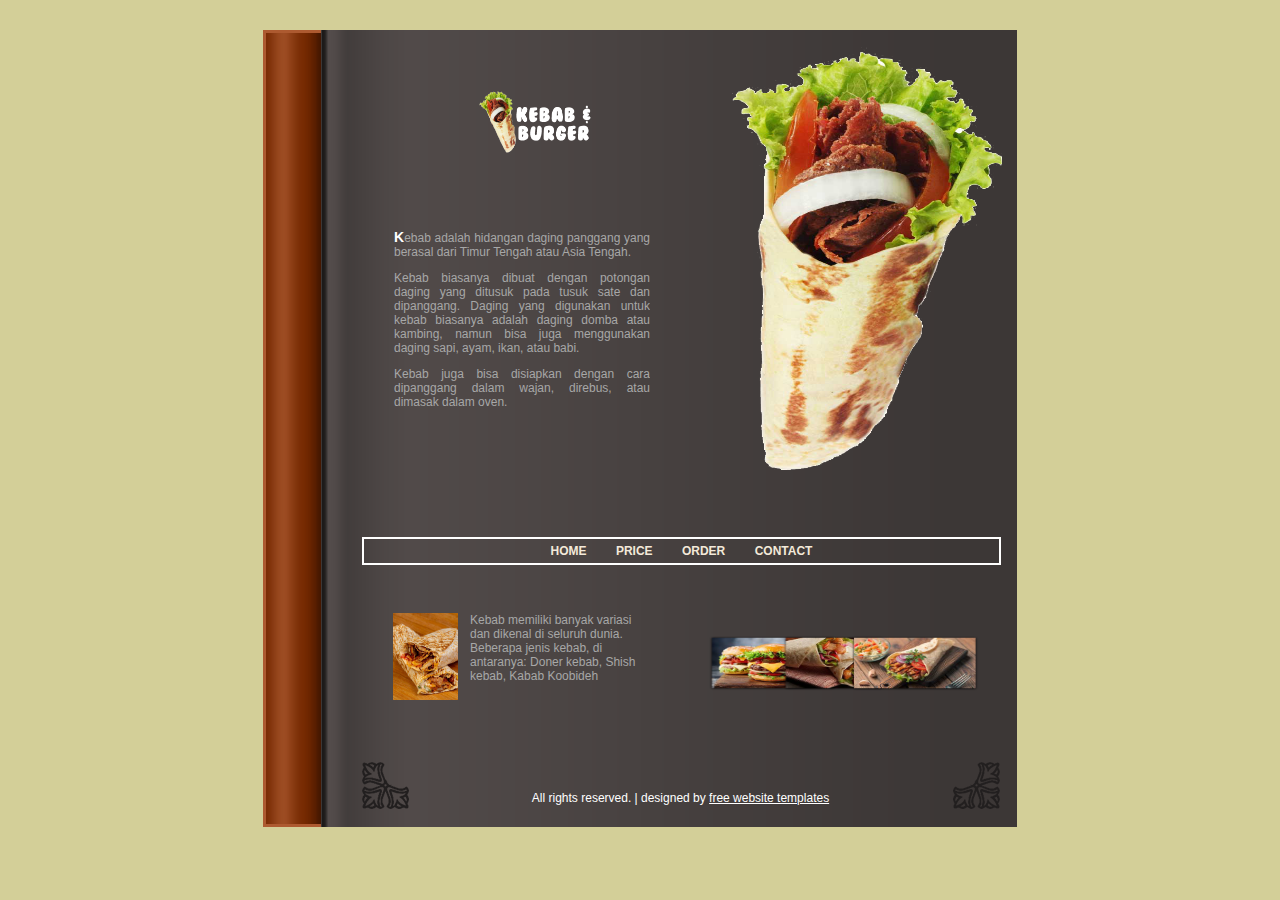
<file: index.html>
<!DOCTYPE html PUBLIC "-//W3C//DTD XHTML 1.0 Strict//EN" "http://www.w3.org/TR/xhtml1/DTD/xhtml1-strict.dtd">
<html xmlns="http://www.w3.org/1999/xhtml" xml:lang="en" lang="en">
<head>
<meta http-equiv="Content-Type" content="text/html; charset=utf-8"/>
<title>Kebab & Burger</title>
<link rel="stylesheet" href="style.css" type="text/css" charset="utf-8" />
</head>
<body>
<div id="wrapper">
  <div id="body">
    <div id="body-top">
      <div id="body-bot">
        <div id="header"> <img src="images/pngegg.png" width="270" height="423" alt="Pic 1" id="person" />
          <h1><img src="images/kebabl.ogo.png" width="370" height="150" alt="My Diary" /></h1>
          <div id="about">
            <p><span class="first-letter">K</span>ebab adalah hidangan daging panggang yang berasal dari Timur Tengah atau Asia Tengah.</p>
            <p>Kebab biasanya dibuat dengan potongan daging yang ditusuk pada tusuk sate dan dipanggang. Daging yang digunakan untuk kebab biasanya adalah daging domba atau kambing, namun bisa juga menggunakan daging sapi, ayam, ikan, atau babi.</p>
            Kebab juga bisa disiapkan dengan cara dipanggang dalam wajan, direbus, atau dimasak dalam oven.
          </div>
          <div class="clear"></div>
          <ul>
            <li><a href="index.html">Home</a></li>
            <li><a href="price.html">Price</a></li>
            <li><a href="order.html">Order</a></li>
            <li><a href="contact.html">CONTACT</a></li>

          </ul><br><br>
        </div>
        <div id="tray">
          <div id="tray-left">
            <!-- <h2><img src="images/h_hobbies.gif" width="70" height="20" alt="H Hobbies" /></h2> -->
            <img src="images/w0iardr0yaa0iwx.jpeg" width="65" height="87" alt="Pic 2" class="left" />
            <p>Kebab memiliki banyak variasi dan dikenal di seluruh dunia. Beberapa jenis kebab, di antaranya: 
              Doner kebab, Shish kebab, Kabab Koobideh
          </div>
          <div id="tray-right">
            <!-- <h2><img src="images/h_collections.gif" width="90" height="20" alt="H Collections" /></h2> -->
            <img src="images/keburger.png" width="329" height="100" alt="Pic 3" />
            <!-- <p class="more"><a href="#">click here for more</a></p> -->
             <br><br><br><br>
          </div>
          <div class="clear"></div>
        </div>
        <div id="footer">
          <div id="footer-right">All rights reserved. | designed by <a href="http://www.freewebsitetemplates.com">free website templates</a></div>
        </div>
      </div>
    </div>
  </div>
</div>
</body>
</html>
</file>
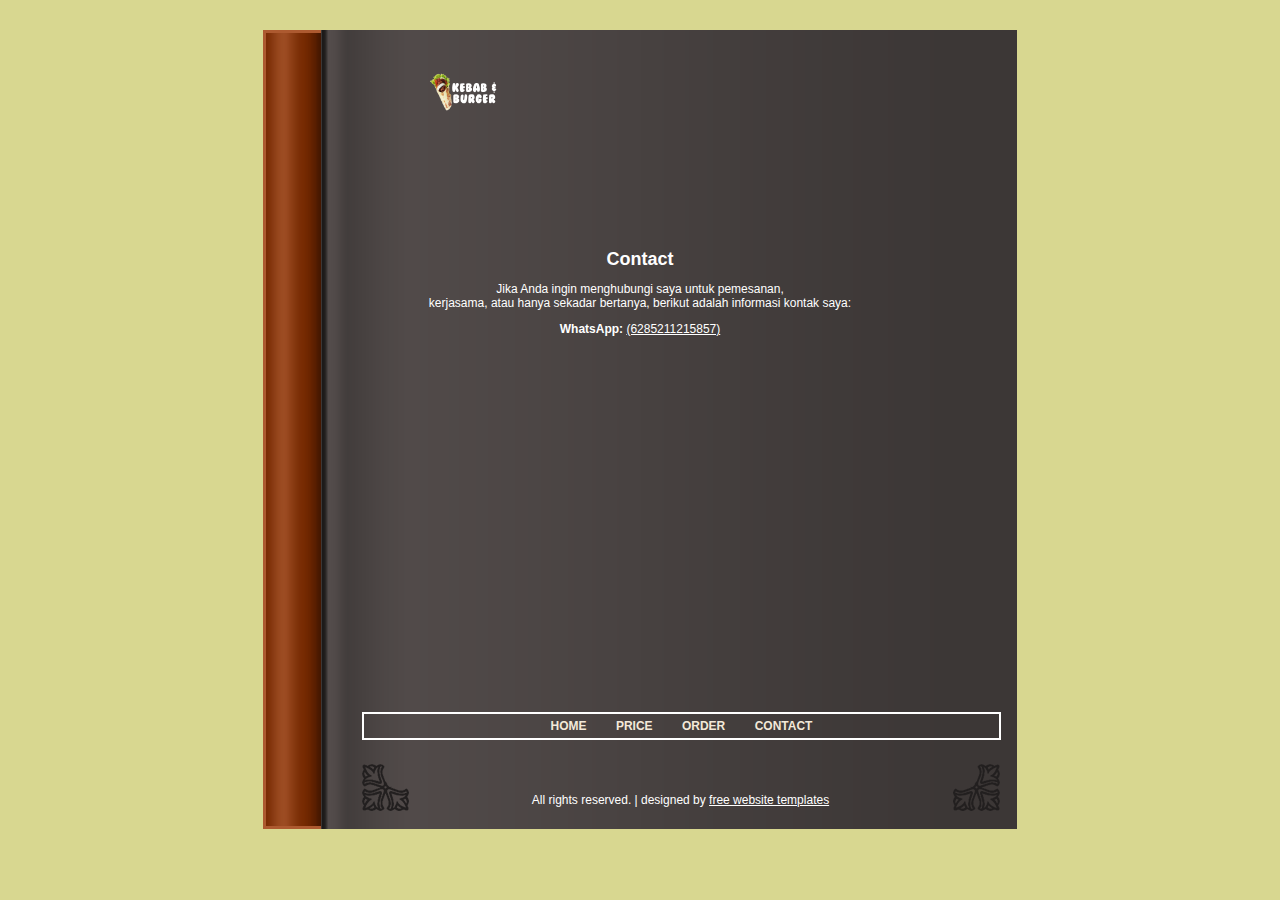
<file: contact.html>
<!DOCTYPE html PUBLIC "-//W3C//DTD XHTML 1.0 Strict//EN" "http://www.w3.org/TR/xhtml1/DTD/xhtml1-strict.dtd">
<html xmlns="http://www.w3.org/1999/xhtml" xml:lang="en" lang="en">
<head>
<meta http-equiv="Content-Type" content="text/html; charset=utf-8"/>
<title>My Diary</title>
<link rel="stylesheet" href="order.css" type="text/css" charset="utf-8" />
</head>
<body>
<div id="wrapper">
  <div id="body">
    <div id="body-top">
      <div id="body-bot">
        <div id="header"> 
          <h1><img src="images/kebabl.ogo.png" width="220" height="90" alt="My Diary" /></h1>
          <br><br><br>
          <div id="about-section">
            <div id="contact-section">
              <!-- Contact Section -->
              <h2>Contact</h2>
              <p>Jika Anda ingin menghubungi saya untuk pemesanan,<br> kerjasama, atau hanya sekadar bertanya, berikut adalah informasi kontak saya:</p>
              <strong>WhatsApp:</strong> <a href="https://wa.me/6285211215857"> (6285211215857)</a></li>
            </div>
            <br><br><br><br><br><br><br><br><br><br><br><br><br><br><br><br><br><br>
            <h2></h2>
            <p>
              <!-- Halo! Saya adalah seorang pecinta makanan dengan minat khusus pada makanan khas Timur Tengah. <br>
              Dalam halaman ini, saya berbagi pengalaman,br resep, dan kisah tentang perjalanan kuliner saya. 
              Selain itu, saya juga menyediakan layanan pemesanan makanan seperti kebab dan burger, 
              yang telah disiapkan dengan penuh cinta dan rasa autentik. -->
            </p>
            <!-- <p>
              Jika Anda ingin tahu lebih banyak tentang perjalanan kuliner saya, jangan ragu untuk menghubungi saya!
            </p> -->
          </div>



          <div class="clear"></div><br><br><br>
          <ul>
            <li><a href="index.html">Home</a></li>
            <li><a href="price.html">Price</a></li>
            <li><a href="order.html">Order</a></li>
            <li><a href="contact.html">CONTACT</a></li>
          </ul>
        </div>

        <div id="footer">
          <div id="footer-right">All rights reserved. | designed by <a href="http://www.freewebsitetemplates.com">free website templates</a></div>
        </div>
      </div>
    </div>
  </div>
</div>

</body>
</html>
</file>
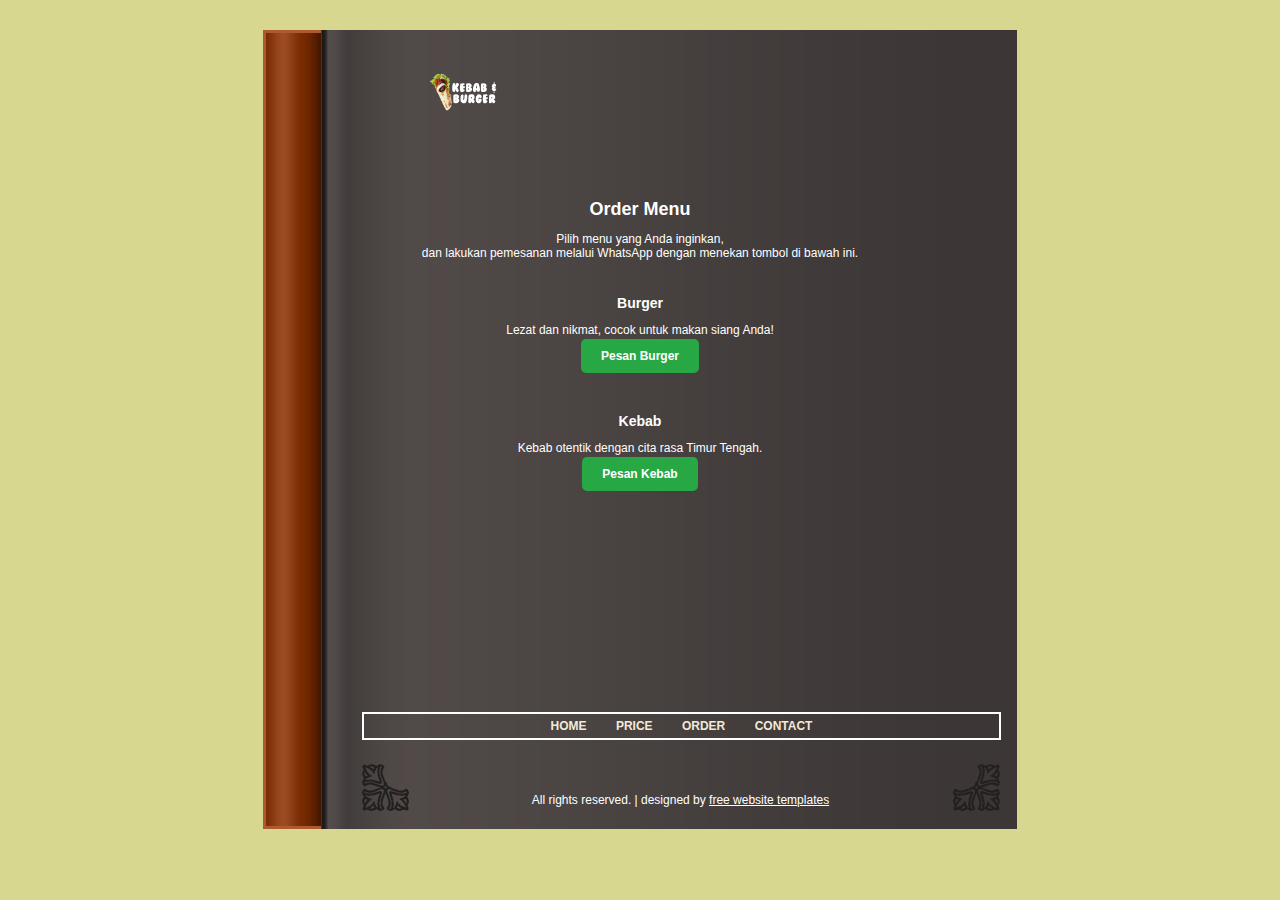
<file: order.html>
<!DOCTYPE html PUBLIC "-//W3C//DTD XHTML 1.0 Strict//EN" "http://www.w3.org/TR/xhtml1/DTD/xhtml1-strict.dtd">
<html xmlns="http://www.w3.org/1999/xhtml" xml:lang="en" lang="en">
<head>
<meta http-equiv="Content-Type" content="text/html; charset=utf-8"/>
<title>My Diary</title>
<link rel="stylesheet" href="order.css" type="text/css" charset="utf-8" />
</head>
<body>
<div id="wrapper">
  <div id="body">
    <div id="body-top">
      <div id="body-bot">
        <div id="header"> 
          <h1><img src="images/kebabl.ogo.png" width="220" height="90" alt="My Diary" /></h1> <br><br><br>
          <div id="about">
          </div>

          <!-- Konten Order -->
          <div id="order-section">
            <h2>Order Menu</h2>
            <p>Pilih menu yang Anda inginkan,<br> dan lakukan pemesanan melalui WhatsApp dengan menekan tombol di bawah ini.</p>
            
            <!-- Order Burger -->
            <div class="order-item">
              <h3>Burger</h3>
              <p>Lezat dan nikmat, cocok untuk makan siang Anda!</p>
              <a href="https://wa.me/6285211215857?text=Saya%20ingin%20memesan%20Burger" class="order-button">
                Pesan Burger
              </a>
            </div>

            <!-- Order Kebab -->
            <div class="order-item">
              <h3>Kebab</h3>
              <p>Kebab otentik dengan cita rasa Timur Tengah.</p>
              <a href="https://wa.me/6285211215857?text=Saya%20ingin%20memesan%20Kebab" class="order-button">
                Pesan Kebab
              </a>
            </div>
          </div>

          <div class="clear"></div><br><br><br><br><br><br><br><br><br><br><br><br><br><br>
          <ul>
            <li><a href="index.html">Home</a></li>
            <li><a href="price.html">Price</a></li>
            <li><a href="order.html">Order</a></li>
            <li><a href="contact.html">CONTACT</a></li>
          </ul>
        </div>

        <div id="footer">
          <div id="footer-right">All rights reserved. | designed by <a href="http://www.freewebsitetemplates.com">free website templates</a></div>
        </div>
      </div>
    </div>
  </div>
</div>

</body>
</html>
</file>
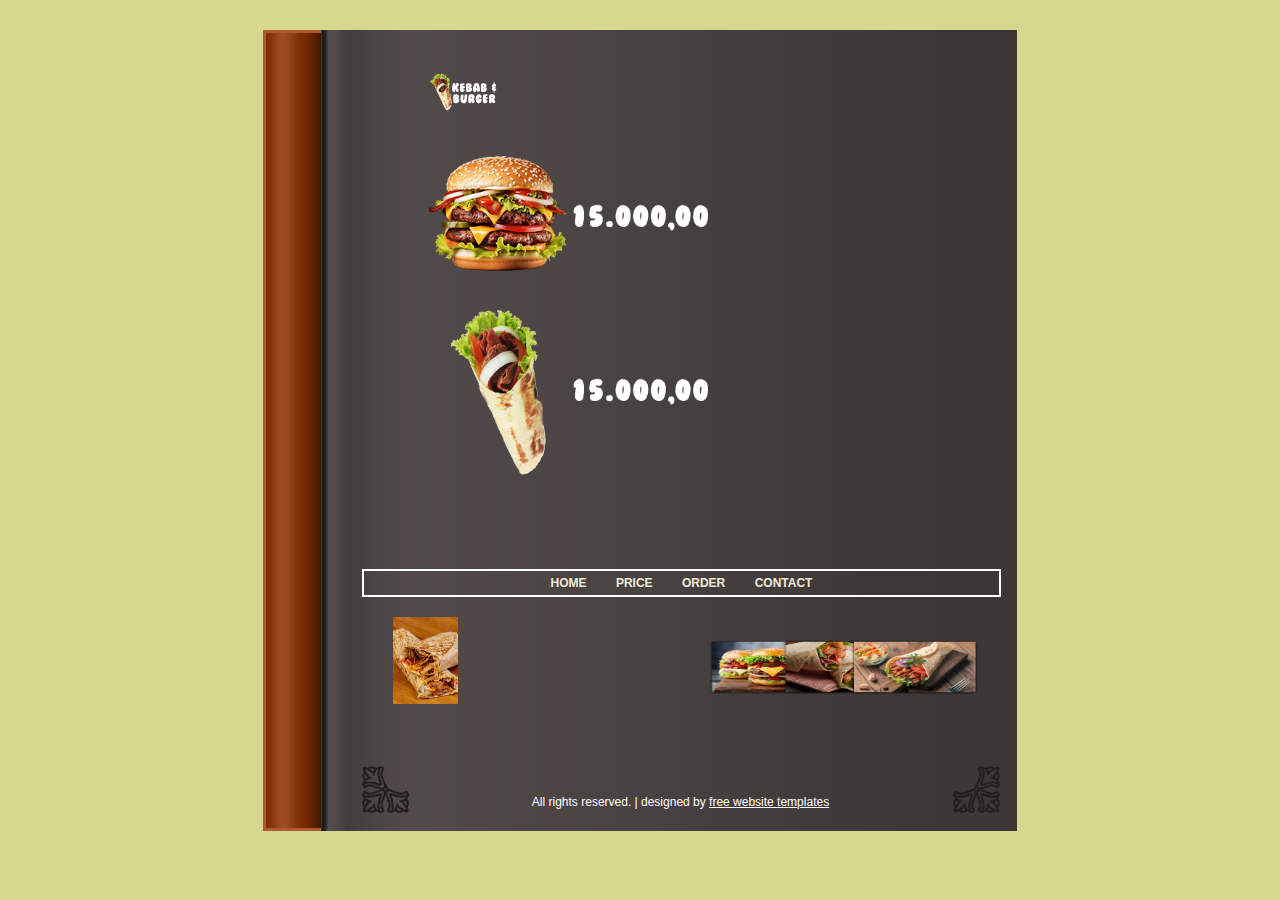
<file: price.html>
<!DOCTYPE html PUBLIC "-//W3C//DTD XHTML 1.0 Strict//EN" "http://www.w3.org/TR/xhtml1/DTD/xhtml1-strict.dtd">
<html xmlns="http://www.w3.org/1999/xhtml" xml:lang="en" lang="en">
<head>
<meta http-equiv="Content-Type" content="text/html; charset=utf-8"/>
<title>My Diary</title>
<link rel="stylesheet" href="order.css" type="text/css" charset="utf-8" />
</head>
<body>
<div id="wrapper">
  <div id="body">
    <div id="body-top">
      <div id="body-bot">
        <div id="header"> 
          <h1><img src="images/kebabl.ogo.png" width="220" height="90" alt="My Diary" /></h1> <br>
          <div id="about">
            <!-- <p><span class="first-letter">K</span>ebab adalah hidangan daging panggang yang berasal dari Timur Tengah atau Asia Tengah.</p>
            <p>Kebab biasanya dibuat dengan potongan daging yang ditusuk pada tusuk sate dan dipanggang. Daging yang digunakan untuk kebab biasanya adalah daging domba atau kambing, namun bisa juga menggunakan daging sapi, ayam, ikan, atau babi.</p>
            Kebab juga bisa disiapkan dengan cara dipanggang dalam wajan, direbus, atau dimasak dalam oven. -->
          </div>
          <img src="images/burger.png" width="530" height="223" alt="" id="person"  /> <img src="images/kebab.png" width="530" height="223" alt="" id="person"  />
          <div class="clear"></div><br><br><br><br><br>
          <ul>
            <li><a href="index.html">Home</a></li>
            <li><a href="price.html">Price</a></li>
            <li><a href="order.html">Order</a></li>
            <li><a href="contact.html">CONTACT</a></li>

          </ul>
        </div>
        <div id="tray">
          <div id="tray-left">
            <!-- <h2><img src="images/h_hobbies.gif" width="70" height="20" alt="H Hobbies" /></h2> -->
            <img src="images/w0iardr0yaa0iwx.jpeg" width="65" height="87" alt="Pic 2" class="left" />
            <!-- <p>Kebab memiliki banyak variasi dan dikenal di seluruh dunia. Beberapa jenis kebab, di antaranya: 
              Doner kebab, Shish kebab, Kabab Koobideh -->
          </div>
          <div id="tray-right">
            <!-- <h2><img src="images/h_collections.gif" width="90" height="20" alt="H Collections" /></h2> -->
            <img src="images/keburger.png" width="329" height="100" alt="Pic 3" />
            <!-- <p class="more"><a href="#">click here for more</a></p> -->
             <br><br><br><br>
          </div>
          <div class="clear"></div>
        </div>
        <div id="footer">
          <div id="footer-right">All rights reserved. | designed by <a href="http://www.freewebsitetemplates.com">free website templates</a></div>
        </div>
      </div>
    </div>
  </div>
</div>
</body>
</html>
</file>
<file: style.css>
html, body, ul, li, h1, h2, h3, h4 {
	margin: 0px;
	padding: 0px;
	list-style: none;
}
h1 img {
	display: block;
}
img {
	border: 0px;
}
a {
	color: white;
}
a:hover {
	color: #eee;
}
.left {
	float: left;
}
.right {
	float: right;
}
.more {
	text-align: right;
}
.clear {
	clear: both;
}

body {
	background: #d3cf98;
	font: 12px arial, sans-serif;
	color: #A7A7A7;
	padding: 30px 5px;
	text-align: center;
}
/************************** wrappers **********************************/
#wrapper {
	text-align: left;
	width: 754px;
	margin: auto;
	background: url(images/body_bg.gif) repeat-y;
}
#body {
	position: relative;
}
#body-top {
	background: top left url(images/bar.gif) no-repeat;
}
#body-bot {
	background: bottom left url(images/bar.gif) no-repeat;
}
/************************** Header **********************************/
h1 {
	padding: 17px 0px 0px 95px;
}
#person {
	float:right;
	padding: 17px 15px 0px 0px;
	right: 20px;
	display:inline;			
}
#about {
	float:left;
	margin: 20px 0px 0px 131px;
	width: 256px;
	height: 320px;
	overflow: auto;
	text-align: justify;
	display:inline;
}
.first-letter {
	font-weight: bold;
	font-size: 14px;
	color: white;
}
/************************** Navigation **********************************/
#header ul {
	margin: 0px 17px 20px 99px;
	border: 2px solid rgb(255, 255, 255);
	padding: 5px;
	text-align: center;
	width:625px;
}
#header li {
	display:inline;
	padding: 13px;
}
#header ul a {
	text-decoration:none;
	font-family: Arial, Helvetica, sans-serif;
	font-size: 12px;
	font-weight: bolder;
	color: #f3e9d9;
	text-transform: uppercase;
}
#header ul a:hover{
	color: #fff;
}
/************************** Tray **********************************/
#tray {
	padding-left: 130px;
	padding-right: 45px;
}
#tray-left {
	float: left;
	width: 255px;
}
#tray-right {
	float: right;
	width: 302px;
}
#tray-left .left {
	margin-right: 12px;
}
#tray h2 {
	margin-bottom: 16px;
}
#tray p {
	margin: 0px;
	margin-bottom: 3px;
}
#tray-left .more {
	padding-right: 12px;
}
/************************** Footer **********************************/
#footer {
	text-align: center;
	color: white;
	margin-left: 95px;
	margin-right: 14px;
	background: top left url(images/body_bot_left.gif) no-repeat;
}
#footer-right {
	padding-top: 33px;
	padding-bottom: 22px;
	background: top right url(images/body_bot_right.gif) no-repeat;
}
</file>
<file: order.css>
html, body, ul, li, h1, h2, h3, h4 {
	margin: 0px;
	padding: 0px;
	list-style: none;
}
h1 img {
	display: block;
}
img {
	border: 0px;
}
a {
	color: white;
}
a:hover {
	color: #eee;
}
.left {
	float: left;
}
.right {
	float: right;
}
.more {
	text-align: right;
}
.clear {
	clear: both;
}

body {
	background: #d8d790;
	font: 12px arial, sans-serif;
	color: #ffffff;
	padding: 30px 5px;
	text-align: center;
}
/************************** wrappers **********************************/
#wrapper {
	text-align: left;
	width: 754px;
	margin: auto;
	background: url(images/body_bg.gif) repeat-y;
}
#body {
	position: relative;
}
#body-top {
	background: top left url(images/bar.gif) no-repeat;
}
#body-bot {
	background: bottom left url(images/bar.gif) no-repeat;
}
/************************** Header **********************************/
h1 {
	padding: 17px 0px 0px 95px;
}
#person {
	float: left;
	padding: 1px 0px 0px 40px;
    margin-top: -50px;
	right: 0px;
	display:inline;			
}
#about {

	width: 256px;
	height: 320px;
	overflow: auto;
	text-align: justify;
	display:inline;
}
.first-letter {
	font-weight: bold;
	font-size: 14px;
	color: white;
}
/************************** Navigation **********************************/
#header ul {
	margin: 0px 17px 20px 99px;
	border: 2px solid rgb(255, 255, 255);
	padding: 5px;
	text-align: center;
	width:625px;
}
#header li {
	display:inline;
	padding: 13px;
}
#header ul a {
	text-decoration:none;
	font-family: Arial, Helvetica, sans-serif;
	font-size: 12px;
	font-weight: bolder;
	color: #f3e9d9;
	text-transform: uppercase;
}
#header ul a:hover{
	color: #fff;
}
/************************** Tray **********************************/
#tray {
	padding-left: 130px;
	padding-right: 45px;
}
#tray-left {
	float: left;
	width: 255px;
}
#tray-right {
	float: right;
	width: 302px;
}
#tray-left .left {
	margin-right: 12px;
}
#tray h2 {
	margin-bottom: 16px;
}
#tray p {
	margin: 0px;
	margin-bottom: 3px;
}
#tray-left .more {
	padding-right: 12px;
}
/************************** Footer **********************************/
#footer {
	text-align: center;
	color: white;
	margin-left: 95px;
	margin-right: 14px;
	background: top left url(images/body_bot_left.gif) no-repeat;
}
#footer-right {
	padding-top: 33px;
	padding-bottom: 22px;
	background: top right url(images/body_bot_right.gif) no-repeat;
}

#order-section {
    text-align: center;
    margin: 20px auto;
    width: 80%;
  }
  .order-item {
    margin: 20px 0;
    padding: 15px;
    border-radius: 5px;

  }
  .order-button {
    display: inline;
    margin-top: 10px;
    padding: 10px 20px;
    background-color: #28a745;
    color: #fff;
    text-decoration: none;
    border-radius: 5px;
    font-weight: bold;
	
  }
  .order-button:hover {
    background-color: #218838;
	display:inline;
  }


  #about-section, #contact-section {
    margin: 20px auto;
    padding: 15px;
    border-radius: 5px;
    width: 80%;
    text-align: center;
  }
  #about-section h2, #contact-section h2 {
    color: #ffffff;
    text-align: center;
  }
  #contact-section ul {
    list-style-type: none;
    padding: 0;
  }
  #contact-section ul li {
    margin: 10px 0;
  }
  #contact-section ul li a {
    color: #28a745;
    text-decoration: none;
    font-weight: bold;
  }
  #contact-section ul li a:hover {
    text-decoration: underline;
  }
</file>
